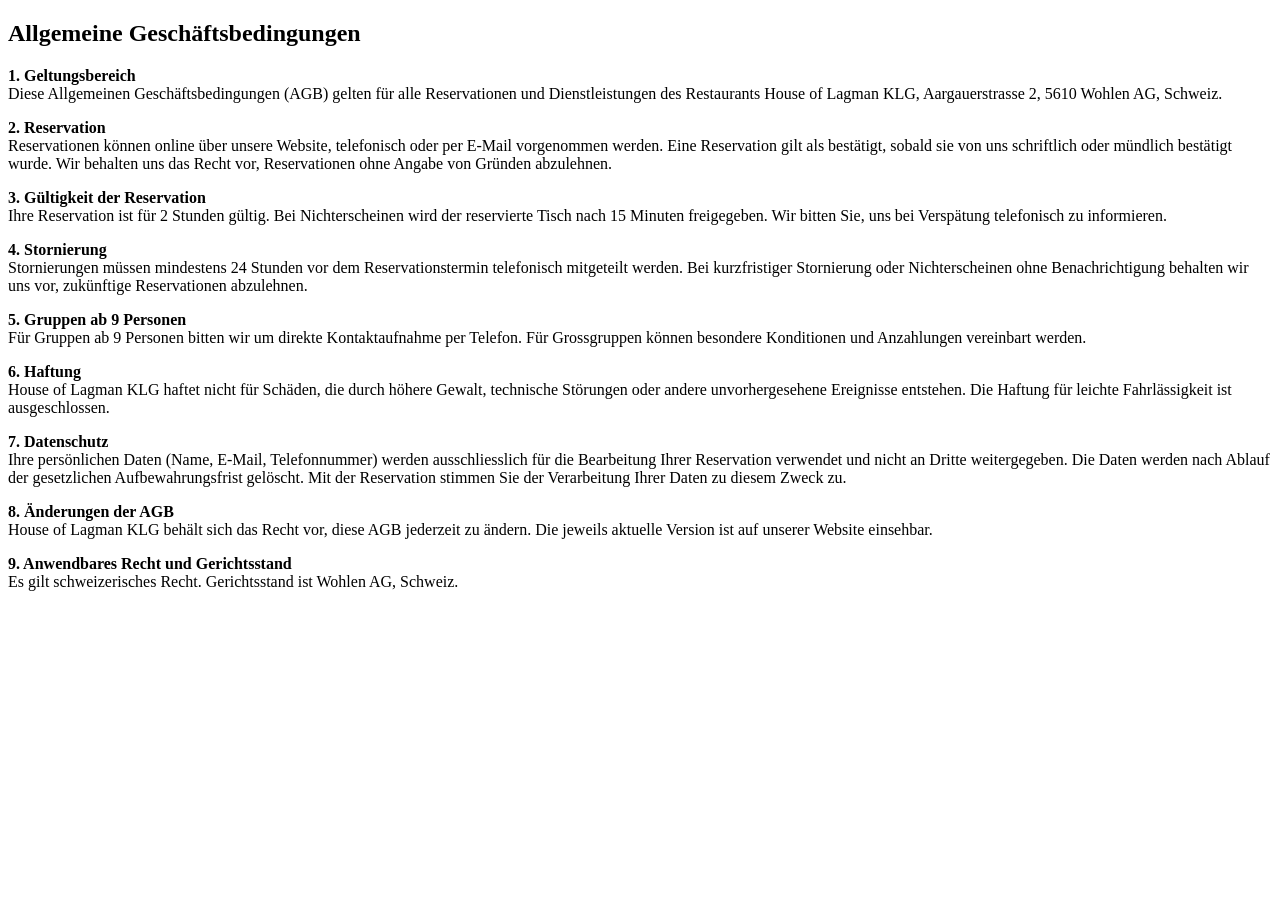
<file: src/main/resources/templates/agb.html>
<!DOCTYPE html>
<html lang="de" xmlns:th="http://www.thymeleaf.org">
<head th:replace="~{fragments/layout :: head('AGB')}"></head>
<body>
<header th:replace="~{fragments/layout :: header('')}"></header>

<main>
    <section class="impressum">
        <h1>Allgemeine Geschäftsbedingungen</h1>
        <div class="impressum__content">

            <p><strong>1. Geltungsbereich</strong><br>
                Diese Allgemeinen Geschäftsbedingungen (AGB) gelten für alle Reservationen und Dienstleistungen des Restaurants House of Lagman KLG, Aargauerstrasse 2, 5610 Wohlen AG, Schweiz.</p>

            <p><strong>2. Reservation</strong><br>
                Reservationen können online über unsere Website, telefonisch oder per E-Mail vorgenommen werden. Eine Reservation gilt als bestätigt, sobald sie von uns schriftlich oder mündlich bestätigt wurde. Wir behalten uns das Recht vor, Reservationen ohne Angabe von Gründen abzulehnen.</p>

            <p><strong>3. Gültigkeit der Reservation</strong><br>
                Ihre Reservation ist für 2 Stunden gültig. Bei Nichterscheinen wird der reservierte Tisch nach 15 Minuten freigegeben. Wir bitten Sie, uns bei Verspätung telefonisch zu informieren.</p>

            <p><strong>4. Stornierung</strong><br>
                Stornierungen müssen mindestens 24 Stunden vor dem Reservationstermin telefonisch mitgeteilt werden. Bei kurzfristiger Stornierung oder Nichterscheinen ohne Benachrichtigung behalten wir uns vor, zukünftige Reservationen abzulehnen.</p>

            <p><strong>5. Gruppen ab 9 Personen</strong><br>
                Für Gruppen ab 9 Personen bitten wir um direkte Kontaktaufnahme per Telefon. Für Grossgruppen können besondere Konditionen und Anzahlungen vereinbart werden.</p>

            <p><strong>6. Haftung</strong><br>
                House of Lagman KLG haftet nicht für Schäden, die durch höhere Gewalt, technische Störungen oder andere unvorhergesehene Ereignisse entstehen. Die Haftung für leichte Fahrlässigkeit ist ausgeschlossen.</p>

            <p><strong>7. Datenschutz</strong><br>
                Ihre persönlichen Daten (Name, E-Mail, Telefonnummer) werden ausschliesslich für die Bearbeitung Ihrer Reservation verwendet und nicht an Dritte weitergegeben. Die Daten werden nach Ablauf der gesetzlichen Aufbewahrungsfrist gelöscht. Mit der Reservation stimmen Sie der Verarbeitung Ihrer Daten zu diesem Zweck zu.</p>

            <p><strong>8. Änderungen der AGB</strong><br>
                House of Lagman KLG behält sich das Recht vor, diese AGB jederzeit zu ändern. Die jeweils aktuelle Version ist auf unserer Website einsehbar.</p>

            <p><strong>9. Anwendbares Recht und Gerichtsstand</strong><br>
                Es gilt schweizerisches Recht. Gerichtsstand ist Wohlen AG, Schweiz.</p>

        </div>
    </section>
</main>

<footer th:replace="~{fragments/layout :: footer}"></footer>
</body>
</html>
</file>
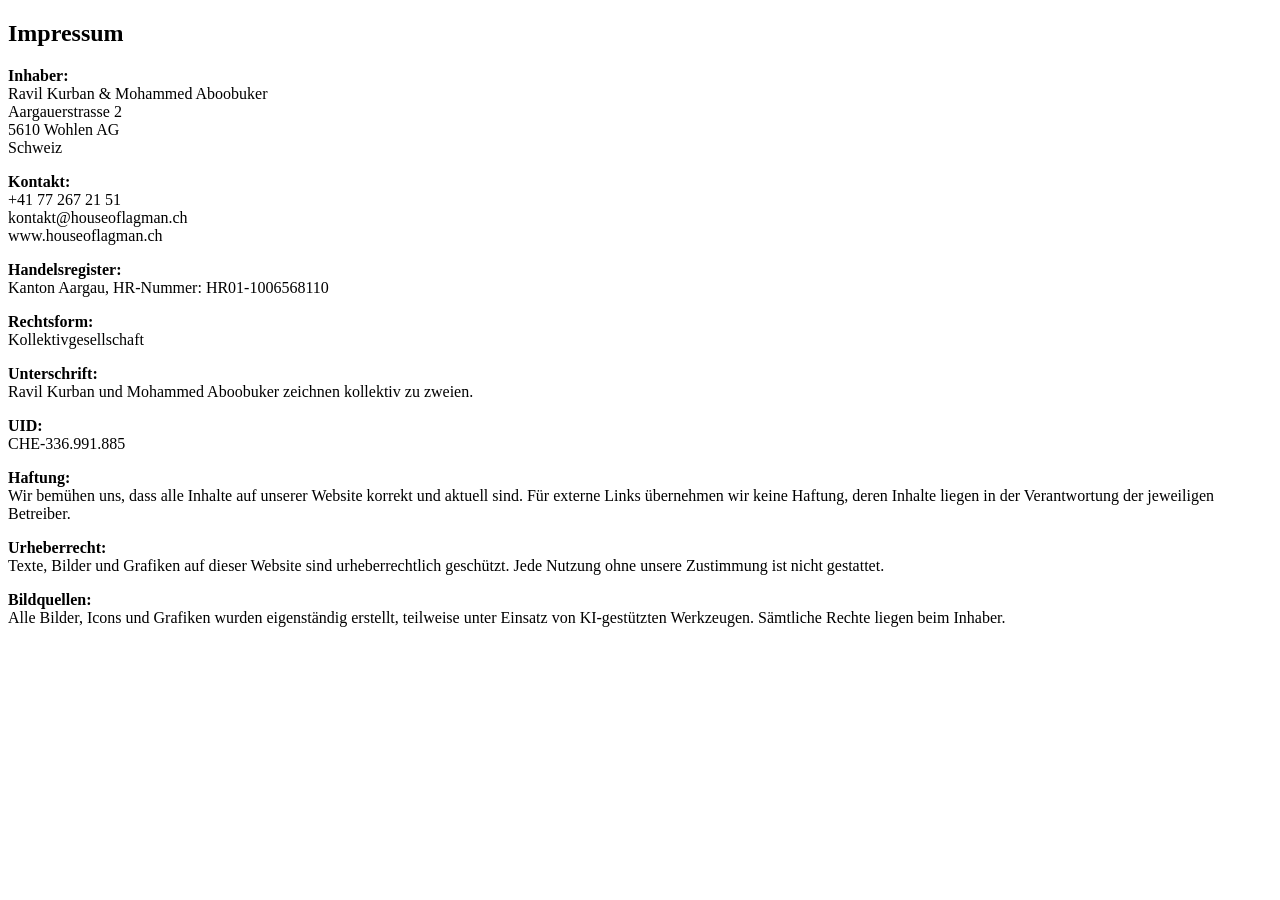
<file: src/main/resources/templates/impressum.html>
<!DOCTYPE html>
<html lang="de" xmlns:th="http://www.thymeleaf.org">
<head th:replace="~{fragments/layout :: head('Impressum')}"></head>
<body>
<header th:replace="~{fragments/layout :: header('')}"></header>

<main>
    <section class="impressum">
        <h1>Impressum</h1>
        <div class="impressum__content">
            <p><strong>Inhaber:</strong><br>
                Ravil Kurban & Mohammed Aboobuker<br>
                Aargauerstrasse 2<br>
                5610 Wohlen AG<br>
                Schweiz</p>

            <p><strong>Kontakt:</strong><br>
                +41 77 267 21 51<br>
                kontakt@houseoflagman.ch<br>
                www.houseoflagman.ch</p>

            <p><strong>Handelsregister:</strong><br>
                Kanton Aargau, HR-Nummer: HR01-1006568110</p>

            <p><strong>Rechtsform:</strong><br>
                Kollektivgesellschaft</p>

            <p><strong>Unterschrift:</strong><br>
                Ravil Kurban und Mohammed Aboobuker zeichnen kollektiv zu zweien.</p>

            <p><strong>UID:</strong><br>
                CHE-336.991.885</p>

            <p><strong>Haftung:</strong><br>
                Wir bemühen uns, dass alle Inhalte auf unserer Website korrekt und aktuell sind. Für externe Links übernehmen wir keine Haftung, deren Inhalte liegen in der Verantwortung der jeweiligen Betreiber.</p>

            <p><strong>Urheberrecht:</strong><br>
                Texte, Bilder und Grafiken auf dieser Website sind urheberrechtlich geschützt. Jede Nutzung ohne unsere Zustimmung ist nicht gestattet.</p>

            <p><strong>Bildquellen:</strong><br>
                Alle Bilder, Icons und Grafiken wurden eigenständig erstellt, teilweise unter Einsatz von KI-gestützten Werkzeugen. Sämtliche Rechte liegen beim Inhaber.</p>

        </div>
    </section>
</main>

<footer th:replace="~{fragments/layout :: footer}"></footer>
</body>
</html>
</file>
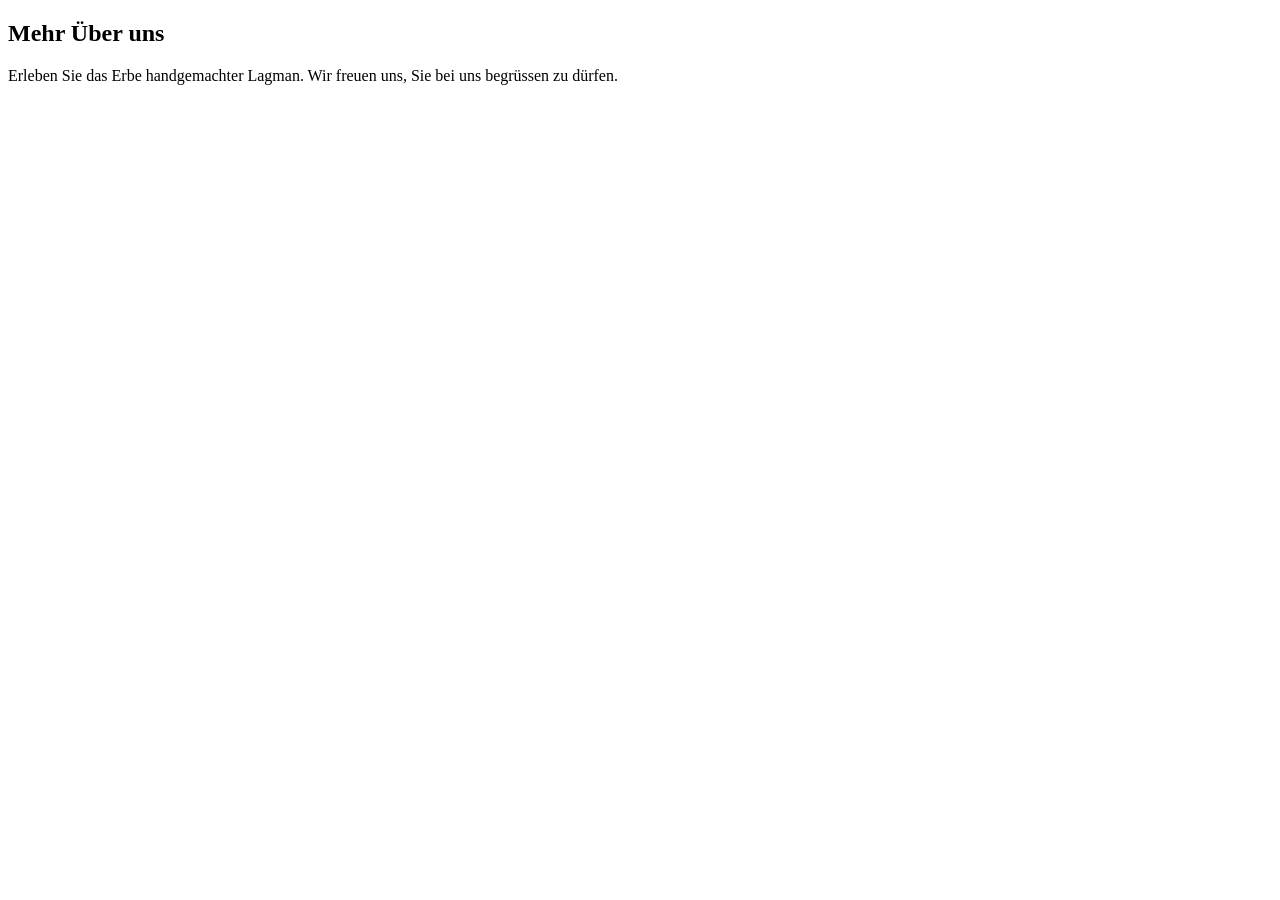
<file: src/main/resources/templates/kontakt.html>
<!DOCTYPE html>
<html lang="de" xmlns:th="http://www.thymeleaf.org">
<head th:replace="~{fragments/layout :: head('Kontakt')}"></head>
<body>
<header th:replace="~{fragments/layout :: header('kontakt')}"></header>

<main>
    <section class="kontakt">
        <h1>Mehr Über uns</h1>
        <p>Erleben Sie das Erbe handgemachter Lagman. Wir freuen uns, Sie bei uns begrüssen zu dürfen.</p>

        <div class="kontakt__grid">
            <div class="kontakt__left">
                <div th:replace="~{fragments/layout :: oeffnungszeiten}"></div>
                <div th:replace="~{fragments/layout :: standort}"></div>
            </div>
            <div class="kontakt__right">
                <div th:replace="~{fragments/layout :: kontaktkarte}"></div>
                <div th:replace="~{fragments/layout :: sonderoeffnungszeiten}"></div>
            </div>
        </div>
    </section>
</main>

<footer th:replace="~{fragments/layout :: footer}"></footer>
</body>
</html>
</file>
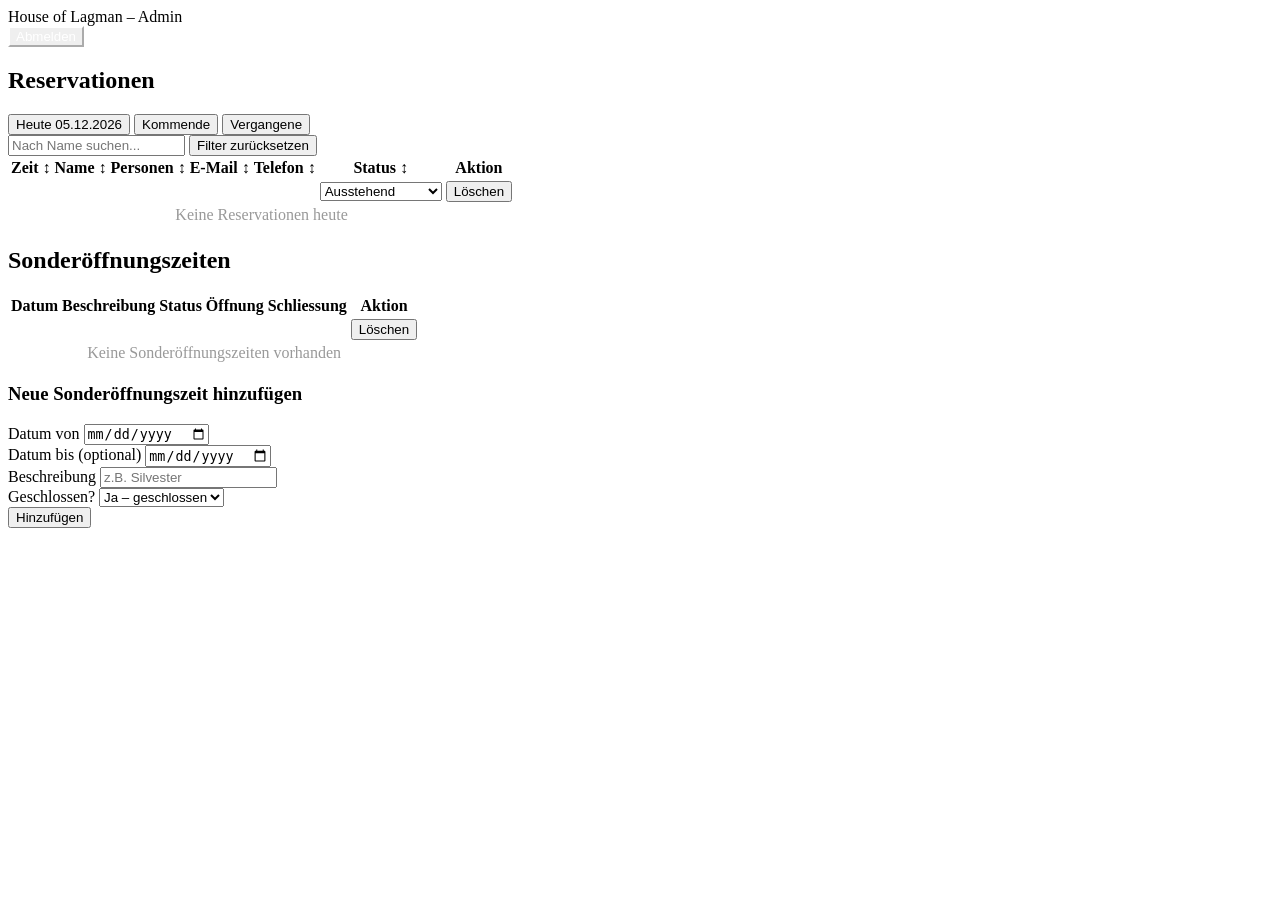
<file: src/main/resources/templates/admin/dashboard.html>
<!DOCTYPE html>
<html lang="de" xmlns:th="http://www.thymeleaf.org">
<head>
    <meta charset="UTF-8">
    <meta name="viewport" content="width=device-width, initial-scale=1.0">
    <title>Admin | House of Lagman</title>
    <link rel="stylesheet" th:href="@{/css/style.css}">
    <link rel="stylesheet" th:href="@{/css/admin.css}">
    <link rel="icon" type="image/png" href="/favicon.png">
</head>
<body class="admin-body">
<div class="admin-wrapper">
    <nav class="admin-nav">
        <span class="admin-nav__logo">House of Lagman – Admin</span>
        <form th:action="@{/admin/logout}" method="post">
            <button type="submit" class="btn btn--outline" style="color:white; border-color:white;">Abmelden</button>
        </form>    </nav>

    <div class="admin-content">

        <section class="admin-section">
            <h2>Reservationen</h2>

            <div class="admin-tabs">
                <button class="admin-tab" id="tab-btn-today" onclick="switchTab('today')">
                    Heute
                    <span class="admin-tab__date" id="todayDate"></span>
                </button>
                <button class="admin-tab" id="tab-btn-upcoming" onclick="switchTab('upcoming')">Kommende</button>
                <button class="admin-tab" id="tab-btn-past" onclick="switchTab('past')">Vergangene</button>
            </div>

            <div class="admin-filter">
                <input type="text" id="searchInput" placeholder="Nach Name suchen..." oninput="filterTable()">
                <input type="date" id="dateFilter" onchange="filterTable()">
                <button onclick="clearFilter()" class="admin-btn">Filter zurücksetzen</button>
            </div>

            <!-- HEUTE -->
            <div class="admin-table-wrapper" id="tab-today" style="display:none">
                <table class="admin-table" id="table-today">
                    <thead>
                    <tr>
                        <th onclick="sortTable('table-today', 0)">Zeit ↕</th>
                        <th onclick="sortTable('table-today', 1)">Name ↕</th>
                        <th onclick="sortTable('table-today', 2)">Personen ↕</th>
                        <th onclick="sortTable('table-today', 3)">E-Mail ↕</th>
                        <th onclick="sortTable('table-today', 4)">Telefon ↕</th>
                        <th onclick="sortTable('table-today', 5)">Status ↕</th>
                        <th>Aktion</th>
                    </tr>
                    </thead>
                    <tbody>
                    <tr th:each="r : ${todayReservations}"
                        th:attr="data-name=${r.name}, data-date=${r.date}"
                        th:classappend="${r.status.name() == 'ARRIVED'} ? 'row-arrived' : (${r.status.name() == 'NO_SHOW'} ? 'row-noshow' : '')">
                        <td th:text="${r.time}"></td>
                        <td th:text="${r.name}"></td>
                        <td th:text="${r.persons}"></td>
                        <td th:text="${r.email}"></td>
                        <td th:text="${r.phone}"></td>
                        <td>
                            <form th:action="@{/admin/reservations/{id}/status(id=${r.id})}" method="post">
                                <input type="hidden" name="tab" value="today">
                                <select name="status" onchange="this.form.submit()" class="admin-status-select">
                                    <option value="PENDING" th:selected="${r.status.name() == 'PENDING'}">Ausstehend</option>
                                    <option value="ARRIVED" th:selected="${r.status.name() == 'ARRIVED'}">Eingecheckt</option>
                                    <option value="NO_SHOW" th:selected="${r.status.name() == 'NO_SHOW'}">Nicht erschienen</option>
                                </select>
                            </form>
                        </td>
                        <td>
                            <form th:action="@{/admin/reservations/{id}/delete(id=${r.id})}" method="post">
                                <input type="hidden" name="tab" value="today">
                                <button type="submit" class="admin-btn admin-btn--delete">Löschen</button>
                            </form>
                        </td>
                    </tr>
                    <tr th:if="${#lists.isEmpty(todayReservations)}" class="empty-row">
                        <td colspan="7" style="text-align:center; color:#999;">Keine Reservationen heute</td>
                    </tr>
                    </tbody>
                </table>
            </div>

            <!-- KOMMENDE -->
            <div class="admin-table-wrapper" id="tab-upcoming" style="display:none">
                <table class="admin-table" id="table-upcoming">
                    <thead>
                    <tr>
                        <th onclick="sortTable('table-upcoming', 0)">Datum ↕</th>
                        <th onclick="sortTable('table-upcoming', 1)">Zeit ↕</th>
                        <th onclick="sortTable('table-upcoming', 2)">Name ↕</th>
                        <th onclick="sortTable('table-upcoming', 3)">Personen ↕</th>
                        <th onclick="sortTable('table-upcoming', 4)">E-Mail ↕</th>
                        <th onclick="sortTable('table-upcoming', 5)">Telefon ↕</th>
                        <th onclick="sortTable('table-upcoming', 6)">Status ↕</th>
                        <th>Aktion</th>
                    </tr>
                    </thead>
                    <tbody>
                    <tr th:each="r : ${reservations}"
                        th:attr="data-name=${r.name}, data-date=${r.date}"
                        th:classappend="${r.status.name() == 'ARRIVED'} ? 'row-arrived' : (${r.status.name() == 'NO_SHOW'} ? 'row-noshow' : '')">
                        <td th:text="${#temporals.format(r.date, 'dd.MM.yyyy')}"></td>
                        <td th:text="${r.time}"></td>
                        <td th:text="${r.name}"></td>
                        <td th:text="${r.persons}"></td>
                        <td th:text="${r.email}"></td>
                        <td th:text="${r.phone}"></td>
                        <td>
                            <form th:action="@{/admin/reservations/{id}/status(id=${r.id})}" method="post">
                                <input type="hidden" name="tab" value="upcoming">
                                <select name="status" onchange="this.form.submit()" class="admin-status-select">
                                    <option value="PENDING" th:selected="${r.status.name() == 'PENDING'}">Ausstehend</option>
                                    <option value="ARRIVED" th:selected="${r.status.name() == 'ARRIVED'}">Eingecheckt</option>
                                    <option value="NO_SHOW" th:selected="${r.status.name() == 'NO_SHOW'}">Nicht erschienen</option>
                                </select>
                            </form>
                        </td>
                        <td>
                            <form th:action="@{/admin/reservations/{id}/delete(id=${r.id})}" method="post">
                                <input type="hidden" name="tab" value="upcoming">
                                <button type="submit" class="admin-btn admin-btn--delete">Löschen</button>
                            </form>
                        </td>
                    </tr>
                    <tr th:if="${#lists.isEmpty(reservations)}" class="empty-row">
                        <td colspan="8" style="text-align:center; color:#999;">Keine kommenden Reservationen</td>
                    </tr>
                    </tbody>
                </table>
            </div>

            <!-- VERGANGENE -->
            <div class="admin-table-wrapper" id="tab-past" style="display:none">
                <table class="admin-table" id="table-past">
                    <thead>
                    <tr>
                        <th onclick="sortTable('table-past', 0)">Datum ↕</th>
                        <th onclick="sortTable('table-past', 1)">Zeit ↕</th>
                        <th onclick="sortTable('table-past', 2)">Name ↕</th>
                        <th onclick="sortTable('table-past', 3)">Personen ↕</th>
                        <th onclick="sortTable('table-past', 4)">E-Mail ↕</th>
                        <th onclick="sortTable('table-past', 5)">Telefon ↕</th>
                        <th onclick="sortTable('table-past', 6)">Status ↕</th>
                        <th>Aktion</th>
                    </tr>
                    </thead>
                    <tbody>
                    <tr th:each="r : ${pastReservations}"
                        th:attr="data-name=${r.name}, data-date=${r.date}"
                        th:classappend="${r.status.name() == 'ARRIVED'} ? 'row-arrived' : (${r.status.name() == 'NO_SHOW'} ? 'row-noshow' : '')">
                        <td th:text="${#temporals.format(r.date, 'dd.MM.yyyy')}"></td>                        <td th:text="${r.time}"></td>
                        <td th:text="${r.name}"></td>
                        <td th:text="${r.persons}"></td>
                        <td th:text="${r.email}"></td>
                        <td th:text="${r.phone}"></td>
                        <td>
                            <span th:if="${r.status.name() == 'ARRIVED'}" class="status-arrived">Eingecheckt</span>
                            <span th:if="${r.status.name() == 'NO_SHOW'}" class="status-noshow">Nicht erschienen</span>
                            <span th:if="${r.status.name() == 'PENDING'}" class="status-pending">Ausstehend</span>
                        </td>
                        <td>
                            <form th:action="@{/admin/reservations/{id}/delete(id=${r.id})}" method="post">
                                <input type="hidden" name="tab" value="past">
                                <button type="submit" class="admin-btn admin-btn--delete">Löschen</button>
                            </form>
                        </td>
                    </tr>
                    <tr th:if="${#lists.isEmpty(pastReservations)}" class="empty-row">
                        <td colspan="8" style="text-align:center; color:#999;">Keine vergangenen Reservationen</td>
                    </tr>
                    </tbody>
                </table>
            </div>
        </section>

        <!-- SONDERÖFFNUNGSZEITEN LISTE -->
        <section class="admin-section">
            <h2>Sonderöffnungszeiten</h2>
            <table class="admin-table">
                <thead>
                <tr>
                    <th>Datum</th>
                    <th>Beschreibung</th>
                    <th>Status</th>
                    <th>Öffnung</th>
                    <th>Schliessung</th>
                    <th>Aktion</th>
                </tr>
                </thead>
                <tbody>
                <tr th:each="sh : ${specialHours}">
                    <td>
                        <span th:if="${sh.dateTo != null}">
                            <span th:if="${sh.date.month == sh.dateTo.month and sh.date.year == sh.dateTo.year}"
                                  th:text="${#temporals.format(sh.date, 'dd.')} + '–' + ${#temporals.format(sh.dateTo, 'dd.MM.yyyy')}"></span>
                            <span th:if="${sh.date.month != sh.dateTo.month and sh.date.year == sh.dateTo.year}"
                                  th:text="${#temporals.format(sh.date, 'dd.MM.')} + '–' + ${#temporals.format(sh.dateTo, 'dd.MM.yyyy')}"></span>
                            <span th:if="${sh.date.year != sh.dateTo.year}"
                                  th:text="${#temporals.format(sh.date, 'dd.MM.yyyy')} + '–' + ${#temporals.format(sh.dateTo, 'dd.MM.yyyy')}"></span>
                        </span>
                        <span th:if="${sh.dateTo == null}"
                              th:text="${#temporals.format(sh.date, 'dd.MM.yyyy')}"></span>
                    </td>
                    <td th:text="${sh.description}"></td>
                    <td th:text="${sh.closed} ? 'Geschlossen' : 'Geöffnet'"></td>
                    <td th:text="${sh.openTime} ?: '-'"></td>
                    <td th:text="${sh.closeTime} ?: '-'"></td>
                    <td>
                        <form th:action="@{/admin/special-hours/{id}/delete(id=${sh.id})}" method="post">
                            <button type="submit" class="admin-btn admin-btn--delete">Löschen</button>
                        </form>
                    </td>
                </tr>
                <tr th:if="${#lists.isEmpty(specialHours)}">
                    <td colspan="6" style="text-align:center; color:#999;">Keine Sonderöffnungszeiten vorhanden</td>
                </tr>
                </tbody>
            </table>
        </section>

        <!-- SONDERÖFFNUNGSZEITEN FORMULAR -->
        <section class="admin-section">
            <h3>Neue Sonderöffnungszeit hinzufügen</h3>            <form th:action="@{/admin/special-hours/add}" method="post" onsubmit="return validateForm()">
                <div class="admin-form__row">
                    <div class="form-group">
                        <label>Datum von</label>
                        <input type="date" name="date" required>
                    </div>
                    <div class="form-group">
                        <label>Datum bis (optional)</label>
                        <input type="date" name="dateTo">
                    </div>
                    <div class="form-group">
                        <label>Beschreibung</label>
                        <input type="text" name="description" placeholder="z.B. Silvester">
                    </div>
                    <div class="form-group">
                        <label>Geschlossen?</label>
                        <select name="closed" id="closedSelect">
                            <option value="true">Ja – geschlossen</option>
                            <option value="false">Nein – geöffnet</option>
                        </select>
                    </div>
                    <div class="form-group time-field">
                        <label>Öffnungszeit</label>
                        <input type="time" name="openTime">
                    </div>
                    <div class="form-group time-field">
                        <label>Schliessungszeit</label>
                        <input type="time" name="closeTime">
                    </div>
                    <button type="submit" class="btn btn--primary">Hinzufügen</button>
                </div>
            </form>
        </section>

    </div>
</div>

<script th:inline="javascript">
    const todayDate = new Date();
    document.getElementById('todayDate').textContent =
        todayDate.toLocaleDateString('de-CH', { day: '2-digit', month: '2-digit', year: 'numeric' });

    const activeTab = /*[[${activeTab}]]*/ 'today';
    let currentTab = activeTab;

    function switchTab(tab) {
        document.querySelectorAll('.admin-tab').forEach(t => t.classList.remove('active'));
        document.getElementById('tab-today').style.display = 'none';
        document.getElementById('tab-upcoming').style.display = 'none';
        document.getElementById('tab-past').style.display = 'none';
        document.getElementById('tab-' + tab).style.display = 'block';
        document.getElementById('tab-btn-' + tab).classList.add('active');
        currentTab = tab;
        // Datumsfilter nur bei upcoming/past zeigen
        document.getElementById('dateFilter').style.display = tab === 'today' ? 'none' : 'block';
        clearFilter();
    }

    function filterTable() {
        const search = document.getElementById('searchInput').value.toLowerCase();
        const date = document.getElementById('dateFilter').value;
        const table = document.getElementById('table-' + currentTab);
        if (!table) return;
        const rows = table.querySelectorAll('tbody tr:not(.empty-row)');
        rows.forEach(row => {
            const name = (row.getAttribute('data-name') || '').toLowerCase();
            const rowDate = row.getAttribute('data-date') || '';
            const matchName = name.includes(search);
            const matchDate = date === '' || rowDate === date;
            row.style.display = matchName && matchDate ? '' : 'none';
        });
    }

    function clearFilter() {
        document.getElementById('searchInput').value = '';
        document.getElementById('dateFilter').value = '';
        filterTable();
    }

    const sortState = {};
    function sortTable(tableId, colIndex) {
        const table = document.getElementById(tableId);
        const tbody = table.querySelector('tbody');
        const rows = Array.from(tbody.querySelectorAll('tr:not(.empty-row)'));
        const key = tableId + '-' + colIndex;
        sortState[key] = !sortState[key];
        const asc = sortState[key];
        rows.sort((a, b) => {
            const aVal = a.cells[colIndex]?.textContent.trim() || '';
            const bVal = b.cells[colIndex]?.textContent.trim() || '';
            return asc ? aVal.localeCompare(bVal) : bVal.localeCompare(aVal);
        });
        rows.forEach(row => tbody.appendChild(row));
    }

    window.addEventListener('beforeunload', function() {
        sessionStorage.setItem('scrollPos', window.scrollY);
    });

    document.addEventListener('DOMContentLoaded', function() {
        switchTab(activeTab);
        const scrollPos = sessionStorage.getItem('scrollPos');
        if (scrollPos) {
            window.scrollTo(0, parseInt(scrollPos));
            sessionStorage.removeItem('scrollPos');
        }
    });

    const closedSelect = document.getElementById('closedSelect');
    const timeFields = document.querySelectorAll('.time-field');

    function toggleTimeFields() {
        timeFields.forEach(f => {
            f.style.display = closedSelect.value === 'true' ? 'none' : 'block';
        });
    }

    closedSelect.addEventListener('change', toggleTimeFields);
    toggleTimeFields();

    function validateForm() {
        const closed = document.getElementById('closedSelect').value;
        const openTime = document.querySelector('input[name="openTime"]').value;
        const closeTime = document.querySelector('input[name="closeTime"]').value;

        if (closed === 'false' && (!openTime || !closeTime)) {
            alert('Bitte Öffnungs- und Schliessungszeit angeben wenn das Restaurant geöffnet ist.');
            return false;
        }
        return true;
    }
</script>
</body>
</html>
</file>
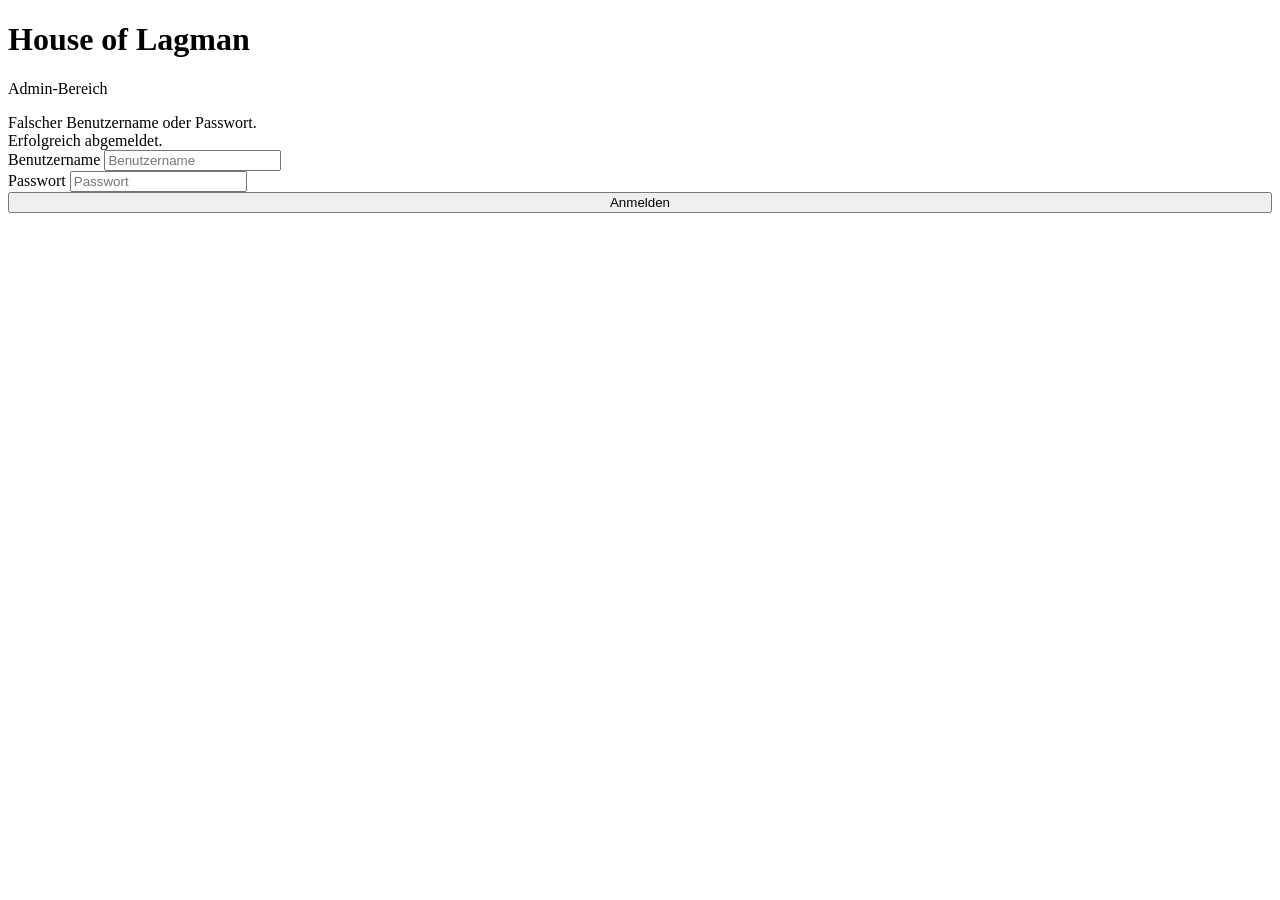
<file: src/main/resources/templates/admin/login.html>
<!DOCTYPE html>
<html lang="de" xmlns:th="http://www.thymeleaf.org">
<head>
    <meta charset="UTF-8">
    <meta name="viewport" content="width=device-width, initial-scale=1.0">
    <title>Admin Login | House of Lagman</title>
    <link rel="stylesheet" th:href="@{/css/style.css}">
    <link rel="stylesheet" th:href="@{/css/admin.css}">
    <link rel="icon" type="image/png" href="/favicon.png">
</head>
<body class="admin-body">
<div class="admin-login">
    <div class="admin-login__box">
        <h1>House of Lagman</h1>
        <p>Admin-Bereich</p>

        <div th:if="${param.error}" class="alert alert--info">
            Falscher Benutzername oder Passwort.
        </div>
        <div th:if="${param.logout}" class="alert alert--success">
            Erfolgreich abgemeldet.
        </div>

        <form th:action="@{/admin/login}" method="post">
            <div class="form-group">
                <label>Benutzername</label>
                <input type="text" name="username" placeholder="Benutzername" required>
            </div>
            <div class="form-group">
                <label>Passwort</label>
                <input type="password" name="password" placeholder="Passwort" required>
            </div>
            <button type="submit" class="btn btn--primary" style="width:100%">Anmelden</button>
        </form>
    </div>
</div>
</body>
</html>
</file>
